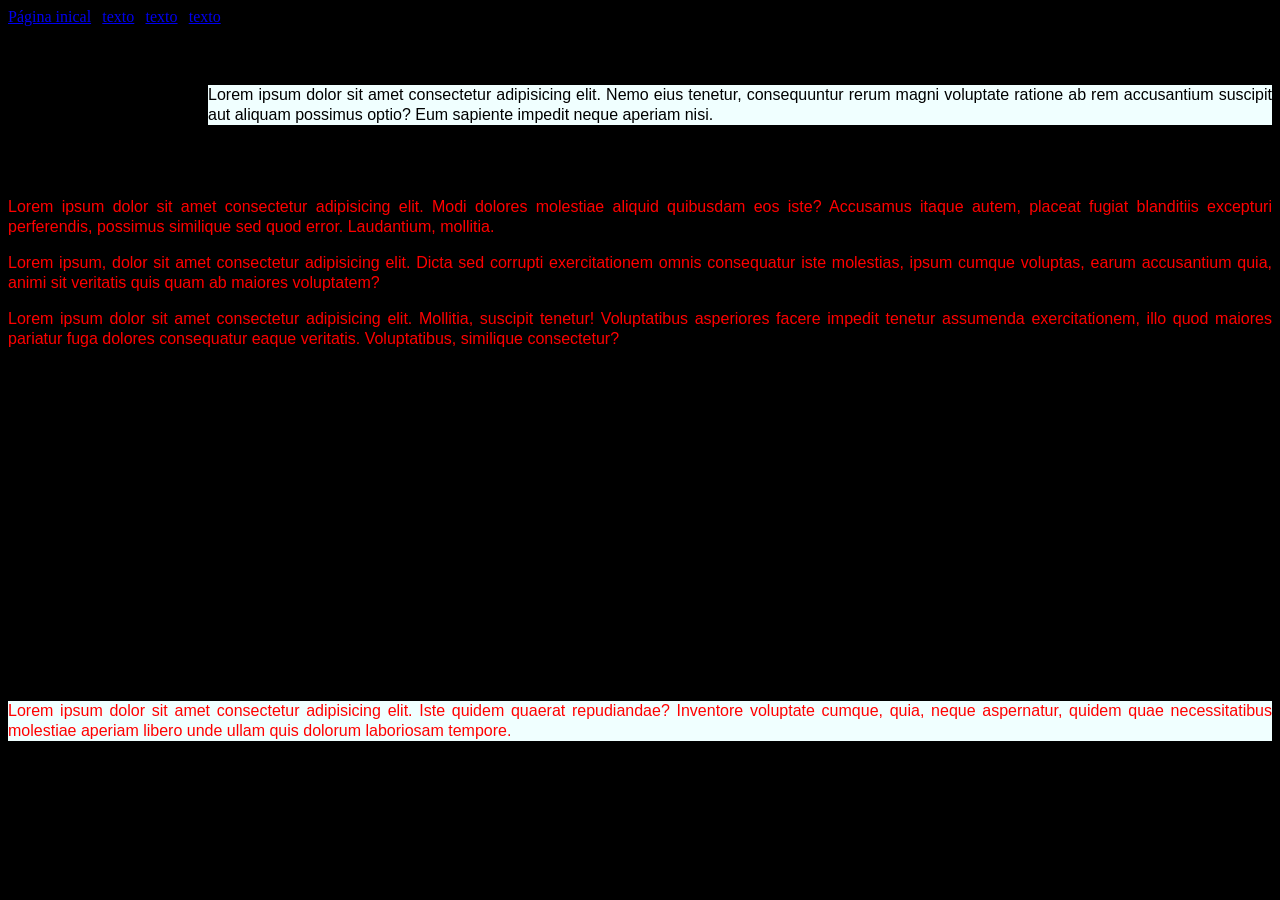
<file: index.html>
<!DOCTYPE html>
<html lang="pt-BR">
<head>
    <meta charset="UTF-8">
    <meta name="viewport" content="width=device-width, initial-scale=1.0">
    <title>Projeto WEB - HTML/CSS</title>
    <link rel="stylesheet" href="../css/styles_textos.css">
</head>
<body>
    <div id="links">
        <a href="index.html">Página inical</a> | <a href="texto.html">texto</a> | <a href="/outras_paginas/ot.html">texto</a> | <a href="texto.html">texto</a>

        <div id="texto">

            <h3>lorem</h3>

                <p id="paragrafo01" class="especial">Lorem ipsum dolor sit amet consectetur adipisicing elit. Nemo eius tenetur, consequuntur rerum magni voluptate ratione ab rem accusantium suscipit aut aliquam possimus optio? Eum sapiente impedit neque aperiam nisi.</p>
                <p id="paragrafo02">Lorem ipsum dolor, sit amet consectetur adipisicing elit. Modi, doloremque. Esse ullam odit, incidunt molestias voluptatem placeat sunt dolorum nihil asperiores. Quis dolorum esse, numquam aliquid placeat ducimus repellat voluptas?</p>
                <p class="paragrafos">Lorem ipsum dolor sit amet consectetur adipisicing elit. Modi dolores molestiae aliquid quibusdam eos iste? Accusamus itaque autem, placeat fugiat blanditiis excepturi perferendis, possimus similique sed quod error. Laudantium, mollitia.</p>
                <p class="paragrafos">Lorem ipsum, dolor sit amet consectetur adipisicing elit. Dicta sed corrupti exercitationem omnis consequatur iste molestias, ipsum cumque voluptas, earum accusantium quia, animi sit veritatis quis quam ab maiores voluptatem?</p>
                <p class="paragrafos">Lorem ipsum dolor sit amet consectetur adipisicing elit. Mollitia, suscipit tenetur! Voluptatibus asperiores facere impedit tenetur assumenda exercitationem, illo quod maiores pariatur fuga dolores consequatur eaque veritatis. Voluptatibus, similique consectetur?</p>
                <p>Lorem, ipsum dolor sit amet consectetur adipisicing elit. Fugiat officiis sequi quae, magni vero incidunt voluptatibus doloribus dolorum quod, temporibus quam eaque architecto itaque odio ut soluta nam atque similique.</p>
                <p>Lorem ipsum dolor sit amet consectetur adipisicing elit. Nostrum possimus vitae iste doloremque quae sapiente quia et, amet praesentium molestias sit dolorum veritatis minima nesciunt perferendis, minus rerum beatae cupiditate.</p>
                <p>Lorem ipsum, dolor sit amet consectetur adipisicing elit. Ex incidunt error ad sit tempora tenetur tempore ut blanditiis facilis temporibus neque odit impedit qui suscipit corporis recusandae dolores, sint deserunt?</p>
                <p> Lorem ipsum dolor sit amet consectetur adipisicing elit. Sunt adipisci earum qui recusandae quis non placeat, est in minus libero deleniti dolorum quasi laboriosam id quisquam. Animi dolor aspernatur ipsa!</p>
                <p> Lorem ipsum dolor sit amet consectetur adipisicing elit. Ut officia ipsum impedit ducimus doloremque iste nobis? Magni facilis totam consequuntur natus amet impedit, deleniti quas ipsum dignissimos officiis veniam rem.</p>
                <p> Lorem ipsum dolor sit amet consectetur adipisicing elit. Tempora quae soluta amet accusamus provident modi, ratione nobis dicta dolore ducimus? Expedita repudiandae sint, illo rem a possimus? Aspernatur, laudantium porro!</p>
                <p class="paragrafos especial"> Lorem ipsum dolor sit amet consectetur adipisicing elit. Iste quidem quaerat repudiandae? Inventore voluptate cumque, quia, neque aspernatur, quidem quae necessitatibus molestiae aperiam libero unde ullam quis dolorum laboriosam tempore.</p>
        </div>
    </div>
    
</body>
</html>
</file>
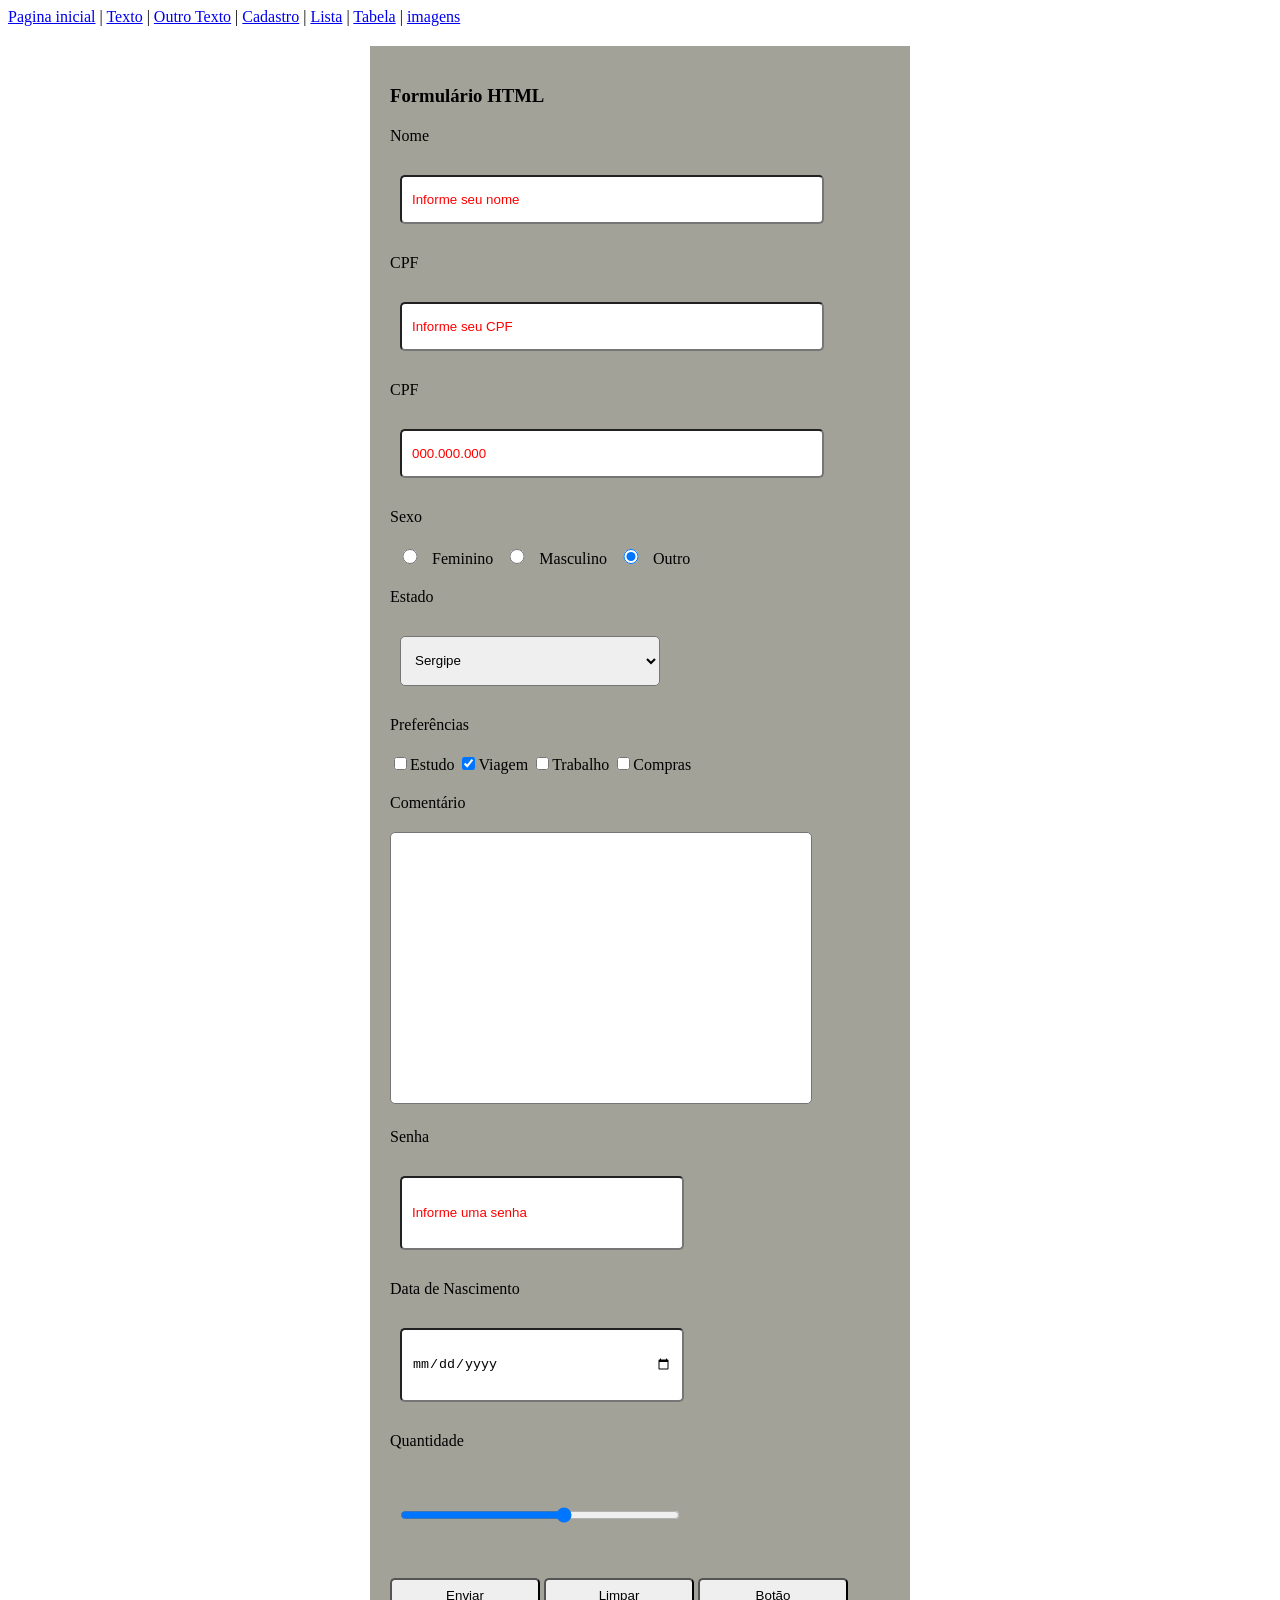
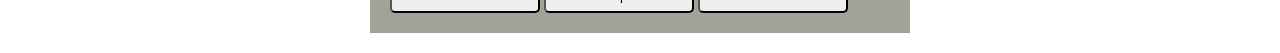
<file: paginas/cadastro.html>
<!DOCTYPE html>
<html lang="pt-BR">
<head>
    <meta charset="UTF-8">
    <meta name="viewport" content="width=device-width, initial-scale=1.0">
    <title>Projeto WEB - html/css</title>
    <link rel="stylesheet" href="../css/styles_formulario.css">
</head>
<body>
    <div id="links">
        <a href="../index.html">Pagina inicial</a> | <a href="texto.html">Texto</a> | <a href="/outras_paginas/outro.html">Outro Texto</a> | <a href="cadastro.html">Cadastro</a> | 
        <a href="listas.html">Lista</a> | <a href="tabela.html">Tabela</a> | <a href="imagens.html">imagens</a>    
    </div>

    <div id="div-form">
        <h3>Formulário HTML</h3>

        <form name="form-pessoa" id="form-pessoa" method="post">
            
            <label for="nome">Nome</label>
            <input type="text" name="nome" id="nome" class="input-txt01" maxlength="5" required
            placeholder="Informe seu nome">


            <label for="cpf">CPF</label>
            <input type="number" name="cpf" id="cpf" class="input-txt01" maxlength="14" required
            placeholder="Informe seu CPF">


            <label for="cpf">CPF</label>
            <input type="number" name="cpf" id="cpf" class="input-txt01" maxlength="14" required
            pattern="\d{3}\.\d{3}\.\d{3}-\d{2}" placeholder="000.000.000"> 


            <label for="sexo">Sexo</label>
            <input type="radio" name="sexo" id="sxF" class="input-radio" value="F" required value="F"> Feminino
            <input type="radio" name="sexo" id="sxM" class="input-radio" value="M" required value="M"> Masculino
            <input type="radio" name="sexo" id="sxO" class="input-radio" value="O" required value="O" checked> Outro

            <label for="estado">Estado</label>
            <select name="estado" id="estado" class="input-txt02" required>
                <option>Selecione o Estado</option>
                <option value="AL">Alagoas</option>
                <option value="BA">Bahia</option>
                <option value="PE">Pernambuco</option>
                <option value="PB">Paraiba</option>
                <option value="RN">Rio Grande do Norte</option>
                <option value="CE">Ceará</option>
                <option value="PI">Piaui</option>
                <option value="MA">Maranhão</option>
                <option value="SE" selected>Sergipe</option>
            </select>


            <label for="preferencias">Preferências</label>
            <input type="checkbox" name="estudo" class="input= check" id="estudo" value="estudo">Estudo
            <input type="checkbox" name="viagem" class="input= check" id="viagem" value="viagem" checked>Viagem
            <input type="checkbox" name="trabalho" class="input= check" id="trabalho" value="trabalho">Trabalho
            <input type="checkbox" name="compras" class="input= check" id="compras" value="compras">Compras


            <label for="comentario">Comentário</label>
            <textarea name="comentario" id="comentario"></textarea>


            <label for="senha">Senha</label>
            <input type="password" name="senha" id="senha" class="input-txt02" required placeholder="Informe uma senha" maxlength="6">
            

            <label for="datanascimento">Data de Nascimento</label>
            <input type="date" name="datanascimento" id="datanascimento" class="input-txt02" required>


            <label for="quantidade">Quantidade</label>
            <input type="range" name="quantidade" id="quantidade" class="input-txt02" min="0" max="10" step="2">

            <br><br>


            
            <button type="submit" id="btn-enviar" class="btn">Enviar</button>
            <button type="reset" id="btn-limpar" class="btn">Limpar</button>
            <button id="btn" class="btn">Botão</button>

 
        </form> 

        </form>
    </div>
</body>
</html>
</file>
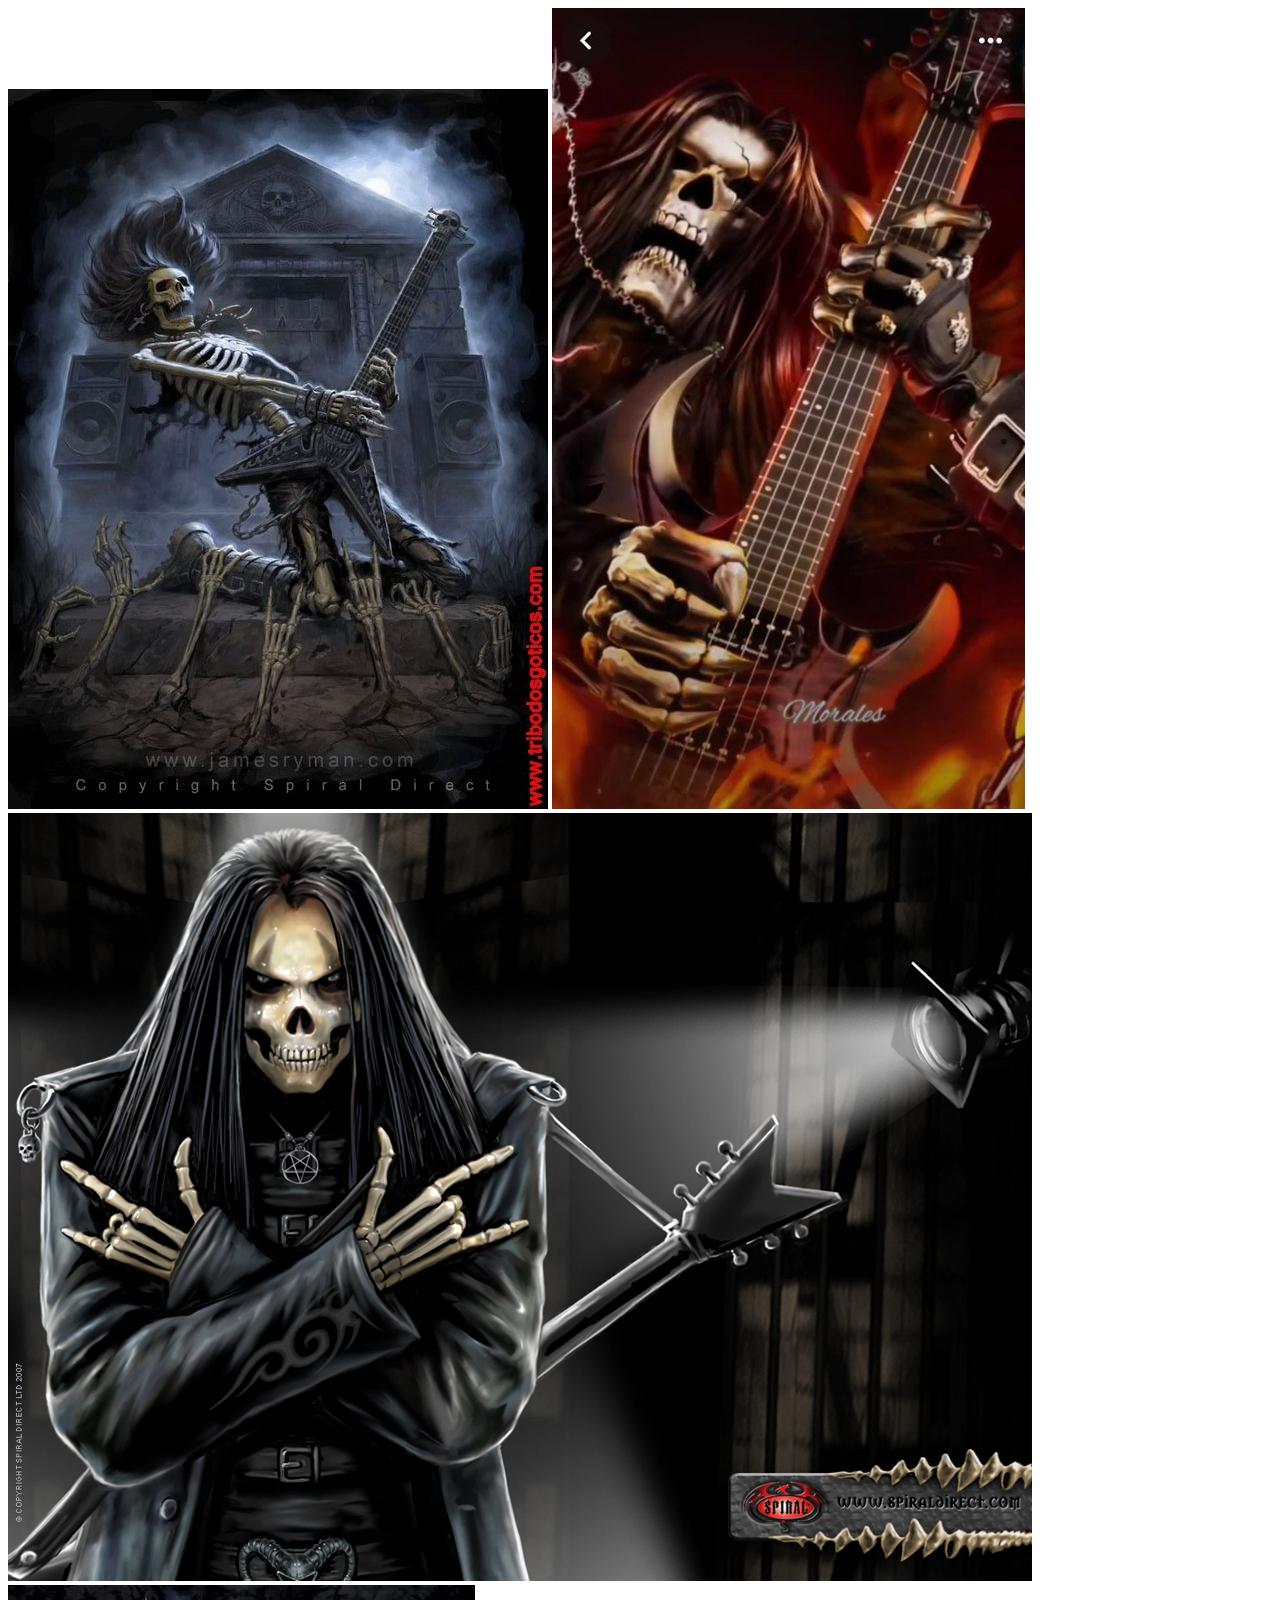
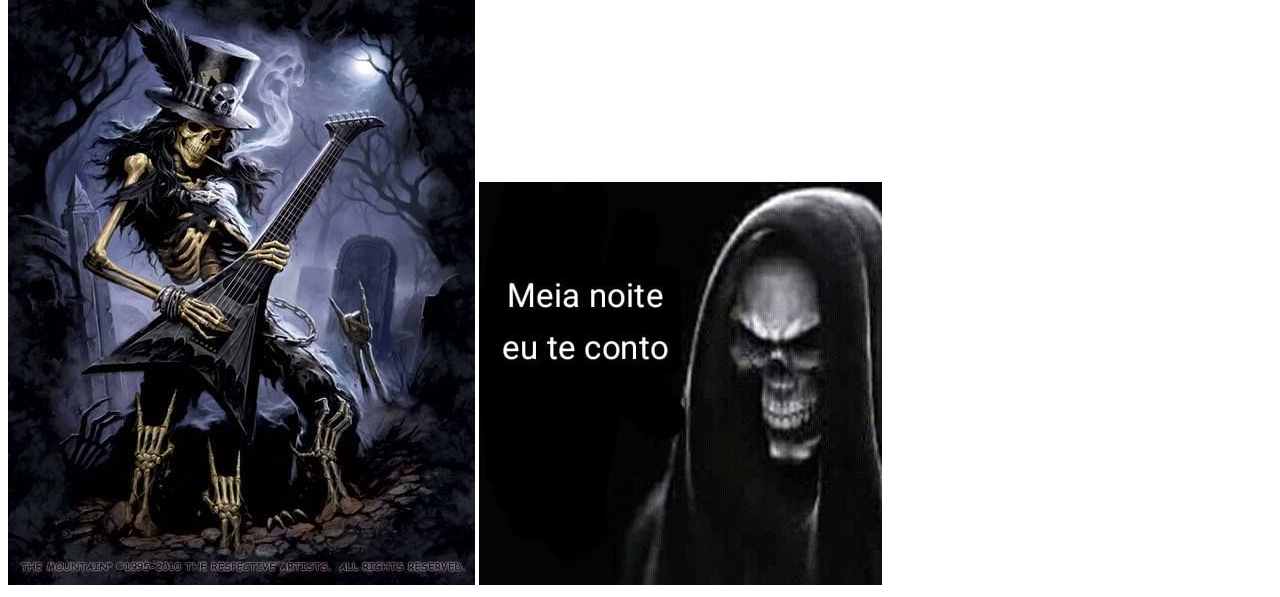
<file: paginas/imagens.html>
<!DOCTYPE html>
<html lang="pt-BR">
<head>
    <meta charset="UTF-8">
    <meta name="viewport" content="width=device-width, initial-scale=1.0">
    <title>Projeto WEB HTML/CSS</title>
</head>
<body> 
    <div id="div-imagens">
        <img src="../imagens/caveira 1.jpg" alt="Caveira 1" title="Caveira 1">
        <img src="../imagens/caveira 2.jpg" alt="Caveira 2" title="Caveira 2">
        <img src="../imagens/caveira 3.jpg" alt="Caveira 3" title="Caveira 3">
        <img src="../imagens/caveira 4.jpg" alt="Caveira 4" title="Caveira 4">
        <img src="../imagens/caveira 5.jpg" alt="Caveira 5" title="Caveira 5">

    </div>
</body>
</html>
</file>
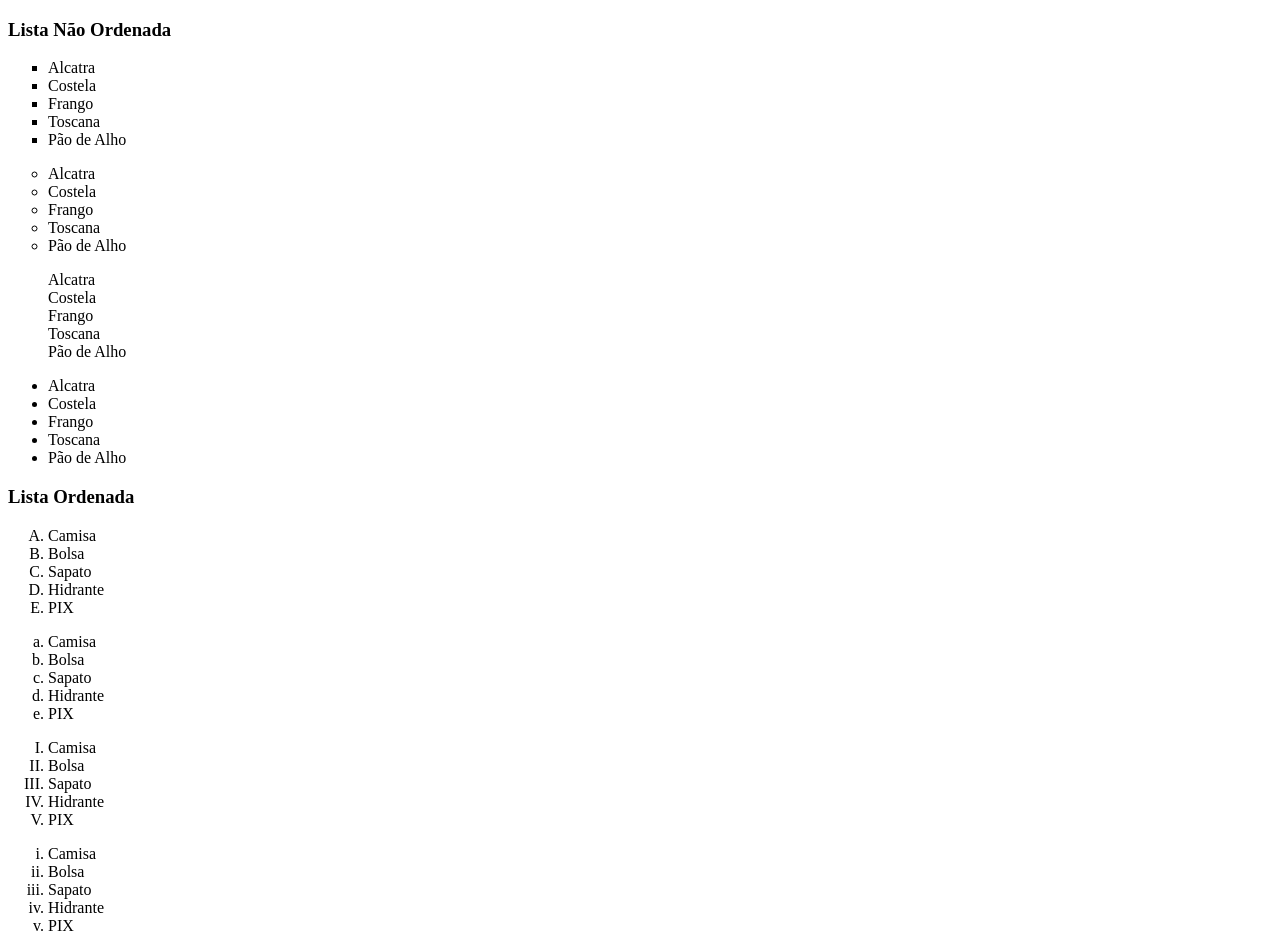
<file: paginas/listas.html>
<!DOCTYPE html>
<html lang="pt-BR">
<head>
    <meta charset="UTF-8">
    <meta name="viewport" content="width=device-width, initial-scale=1.0">
    <title>Projeto WEB - HTML/CSS</title>
</head>
<body>
    <div id="listas">
        <h3>Lista Não Ordenada</h3>

        <ul type="square">
            <li>Alcatra</li>
            <li>Costela</li>
            <li>Frango</li>
            <li>Toscana</li>
            <li>Pão de Alho</li>
        </ul>

        <ul type="circle">
            <li>Alcatra</li>
            <li>Costela</li>
            <li>Frango</li>
            <li>Toscana</li>
            <li>Pão de Alho</li>
        </ul>

        <ul type="none">
            <li>Alcatra</li>
            <li>Costela</li>
            <li>Frango</li>
            <li>Toscana</li>
            <li>Pão de Alho</li>
        </ul>

        <ul>
            <li>Alcatra</li>
            <li>Costela</li>
            <li>Frango</li>
            <li>Toscana</li>
            <li>Pão de Alho</li>
        </ul>

        <h3>Lista Ordenada</h3>
        
        <ol type="A">
            <li>Camisa</li>
            <li>Bolsa</li>
            <li>Sapato</li>
            <li>Hidrante</li>
            <li>PIX</li>
        </ol>

        <ol type="a">
            <li>Camisa</li>
            <li>Bolsa</li>
            <li>Sapato</li>
            <li>Hidrante</li>
            <li>PIX</li>
        </ol>

        <ol type="I">
            <li>Camisa</li>
            <li>Bolsa</li>
            <li>Sapato</li>
            <li>Hidrante</li>
            <li>PIX</li>
        </ol>

        <ol type="i">
            <li>Camisa</li>
            <li>Bolsa</li>
            <li>Sapato</li>
            <li>Hidrante</li>
            <li>PIX</li>
        </ol>


    </div>
</body>
</html>
</file>
<file: css/styles_textos.css>
*{
    background-color: black;
}
p{
    font-family: "helvetica";
    font-size: 1.em;
    text-align: justify;
    line-height: 20px;
}

#paragrafo01{
    margin-left: 200px;
}

#paragrafo02{
    margin-right: 200px;
}

.paragrafos{
    color: red;
}

.especial{
    background-color: azure;
}
</file>
<file: css/styles_formulario.css>
label{
    display: block;
    margin: 20px 0px;
}

.input-txt01, .input-txt02{
    height: 25px;
    border-radius: 5px;
    padding: 10px;
    margin: 10px
}

select{
    height: 0px;
}

.input-txt01,textarea{
    width: 400px;
}

.input-txt02, selecct{
    width: 260px;
    height: 50px;
}

textarea{
    height: 250px;
    resize: none;
    padding: 10px;
    border-radius: 5px;
}
input::placeholder{
    color: red;
    font-size: 1.;
}

input[type="radio"], input[type="chekbox"]{
    width: 30px;
    height: 15px;
    cursor: pointer;
}

#div-form{
    width: 500px;
    min-height: 600px;
    margin: 20px auto;
    background-color: rgba(151, 151, 141, 0.89);
    padding: 20px;
    font-size: 1.4;
}
#div-btns{
    background-color: red;
}
button{
    width: 150px;
    height: 35px;
    cursor: pointer;
    border-radius: 5px;
}
</file>
